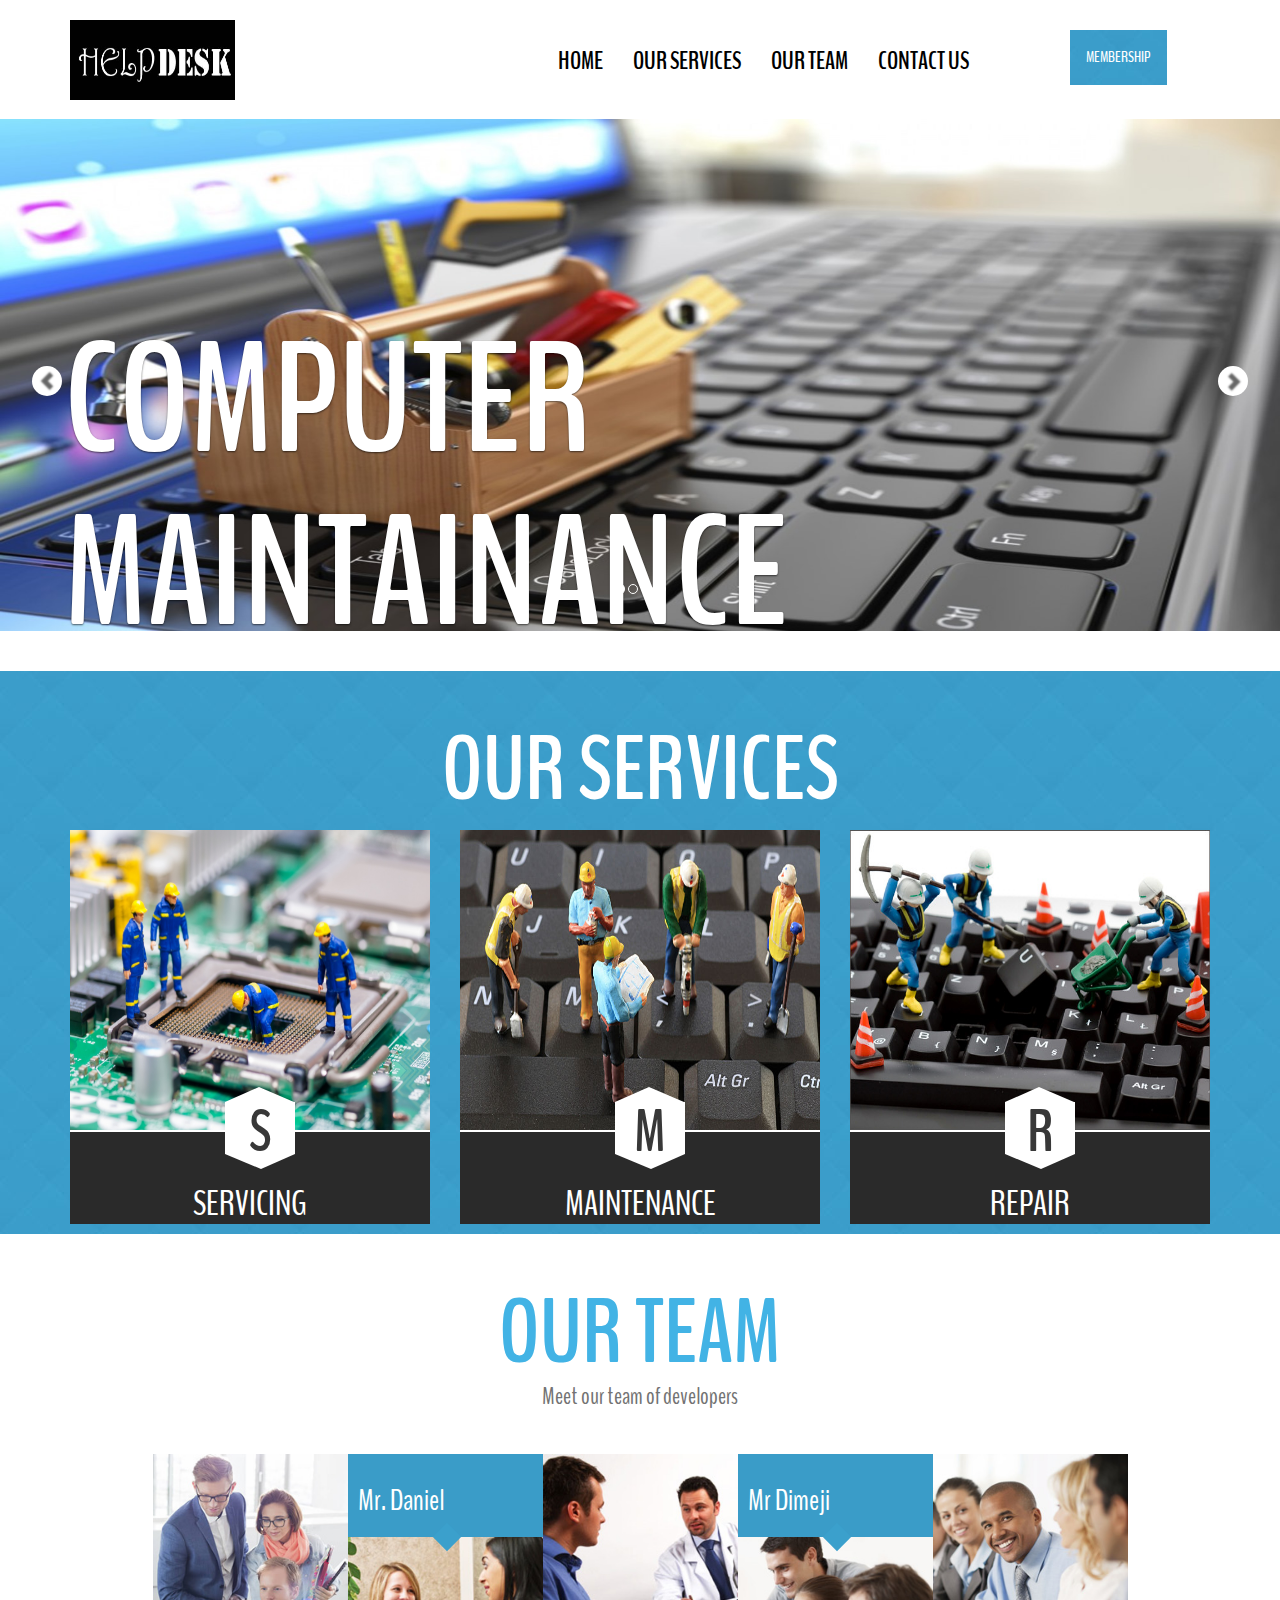
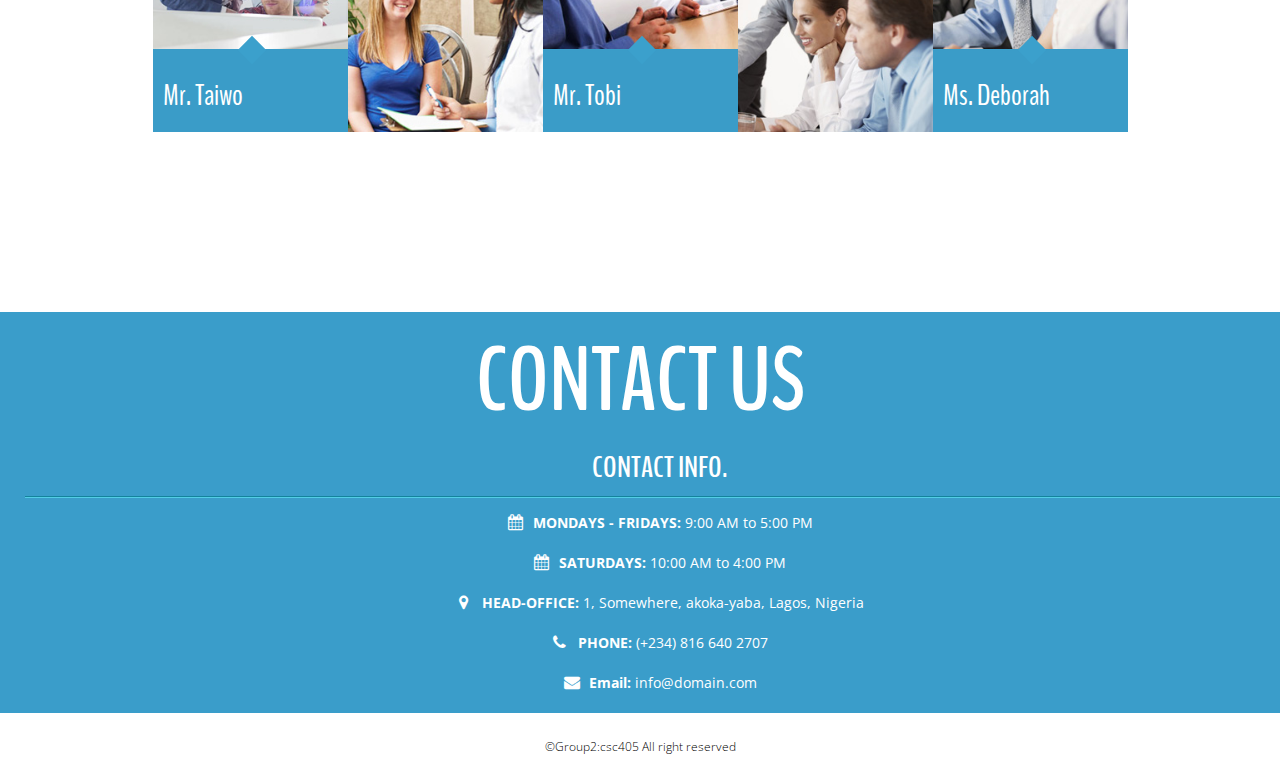
<file: index.html>
<!DOCTYPE html>
<html lang="en">

<head>
	<meta charset="UTF-8">
	<title>Computer Servicing Helpdesk</title>
	<link rel="stylesheet" href="front/css/font-awesome.min.css">
	<link rel="stylesheet" href="front/css/bootstrap.min.css">
	<link rel="stylesheet" href="front/css/style.css">
	<link href='http://fonts.googleapis.com/css?family=Open+Sans:600italic,400,800,700,300' rel='stylesheet' type='text/css'>
	<link href='http://fonts.googleapis.com/css?family=BenchNine:300,400,700' rel='stylesheet' type='text/css'>
</head>

<body>

	<!--header section -->
	<header class="top-header">
		<div class="container">
			<div class="row">
				<div class="col-xs-2 header-logo">
					<br>
					<a href="index.html"><img src="front/img/logo.jpg" alt=" " class="img-responsive logo"></a>
				</div>

				<div class="col-md-8">
					<nav class="navbar navbar-default">
						<div class="container-fluid nav-bar">
							<!-- Brand and toggle get grouped for better mobile display -->
							<div class="navbar-header">
								<button type="button" class="navbar-toggle collapsed" data-toggle="collapse" data-target="#bs-example-navbar-collapse-1">
					        <span class="sr-only">Toggle navigation</span>
					        <span class="icon-bar"></span>
					        <span class="icon-bar"></span>
					        <span class="icon-bar"></span>
							<span class="icon-bar"></span>
					      </button>
							</div>

							<!-- Collect the nav links, forms, and other content for toggling -->
							<div class="collapse navbar-collapse" id="bs-example-navbar-collapse-1">

								<ul class="nav navbar-nav navbar-right">
									<li><a class="menu active" href="#home">Home </a></li>
									<li><a class="menu" href="#service">our services </a></li>
									<li><a class="menu" href="#team">our team</a></li>
									<li><a class="menu" href="#contact"> contact us</a></li>
								</ul>
							</div>
							<!-- /navbar-collapse -->

						</div>
						<!-- / .container-fluid -->
					</nav>
				</div>
				<div class="col-xs-2 header-logo dropdown">
					<button class="drop">MEMBERSHIP</button>
					<div class="drop-content">
						<a href="login.php">Sign In</a>
						<a href="registermembers.php">Sign Up</a>
					</div>
				</div>
			</div>
		</div>
	</header>
	<!-- end of header area -->




	<section class="slider" id="home">
		<div class="container-fluid">
			<div class="row">

				<div id="carouselHacked" class="carousel slide carousel-fade" data-ride="carousel">
					<ol class="carousel-indicators">
						<li data-target="#carouselExampleIndicators" data-slide-to="0" class="active"></li>
						<li data-target="#carouselExampleIndicators" data-slide-to="1"></li>
						<li data-target="#carouselExampleIndicators" data-slide-to="2"></li>
						<li data-target="#carouselExampleIndicators" data-slide-to="3"></li>
					</ol>
					<div class="header-backup"></div>
					<!-- Wrapper for slides -->
					<div class="carousel-inner" role="listbox">
						<div class="item active">
							<img src="front/img/slide-one.jpg" alt="">
							<div class="carousel-caption">
								<h1>Computer <br /> Maintainance</h1>
							</div>
						</div>
						<div class="item">
							<img src="front/img/slide-two.jpg" alt="">
							<div class="carousel-caption">
								<h1>Computer <br /> Servicing</h1>


							</div>
						</div>
						<div class="item">
							<img src="front/img/slide-three.jpg" alt="">
							<div class="carousel-caption">
								<h1>Data <br /> Recovery </h1>


							</div>
						</div>
						<div class="item">
							<img src="front/img/slide-four.jpg" alt="">
							<div class="carousel-caption">
								<h1>Computer <br /> Repair</h1>


							</div>
						</div>
					</div>

					<!-- Controls -->
					<a class="left carousel-control" href="#carouselHacked" role="button" data-slide="prev">
						<span class="glyphicon glyphicon-chevron-left" aria-hidden="true"></span>
						<span class="sr-only">Previous</span>
					</a>
					<a class="right carousel-control" href="#carouselHacked" role="button" data-slide="next">
						<span class="glyphicon glyphicon-chevron-right" aria-hidden="true"></span>
						<span class="sr-only">Next</span>
					</a>
				</div>

			</div>
		</div>
	</section>
	<!-- end of slider section -->


	<!-- service section -->
	<section class="service text-center" id="service">
		<div class="container">
			<div class="row">
				<h2>our services</h2>


				<div class="col-md-4 col-sm-6">
					<div class="single-service-detail clearfix">
						<div class="service-img">
							<img src="front/img/servicing.jpg" alt="">
						</div>

						<div class="service-details">
							<div class="pentagon-text">
								<h1>S</h1>
							</div>

							<h3>SERVICING</h3>

						</div>
					</div>
				</div>

				<div class="col-md-4 col-sm-6">
					<div class="single-service-detail">
						<div class="service-img">
							<img class="img-responsive" src="front/img/maintain.jpg" alt="">
						</div>

						<div class="service-details">
							<div class="pentagon-text">
								<h1>M</h1>
							</div>

							<h3>MAINTENANCE</h3>

						</div>
					</div>
				</div>


				<div class="col-md-4 col-sm-6">
					<div class="single-service-detail">
						<div class="service-img">
							<img class="img-responsive" src="front/img/repair.jpg" alt="">
						</div>

						<div class="service-details">
							<div class="pentagon-text">
								<h1>R</h1>
							</div>

							<h3>REPAIR</h3>

						</div>
					</div>
				</div>

			</div>
		</div>
	</section>
	<!-- end of service section -->


	<!-- team section -->

	<section class="team" id="team">
		<div class="container">
			<div class="row">
				<div class="team-heading text-center">
					<h2>OUR TEAM</h2>

					<h4>Meet our team of developers</h4>
				</div>

				<div class="col-md-1 single-member col-sm-4">
				</div>

				<div class="col-md-2 single-member col-sm-4">
					<div class="person">
						<img class="img-responsive" src="front/img/item1.jpg" alt="member-1">
					</div>

					<div class="person-detail">
						<div class="arrow-bottom"></div>
						<h3>Mr. Taiwo</h3>

					</div>

				</div>

				<div class="col-md-2 single-member col-sm-4">

					<div class="person-detail">
						<div class="arrow-top"></div>
						<h3>Mr. Daniel</h3>

					</div>
					<div class="person">
						<img class="img-responsive" src="front/img/item2.jpg" alt="member-2">
					</div>
				</div>

				<div class="col-md-2 single-member col-sm-4">
					<div class="person">
						<img class="img-responsive" src="front/img/item3.jpg" alt="member-3">
					</div>
					<div class="person-detail">
						<div class="arrow-bottom"></div>
						<h3>Mr. Tobi</h3>

					</div>
				</div>

				<div class="col-md-2 single-member col-sm-4">
					<div class="person-detail">
						<div class="arrow-top"></div>
						<h3>Mr Dimeji</h3>

					</div>
					<div class="person">
						<img class="img-responsive" src="front/img/item4.jpg" alt="member-4">
					</div>
				</div>

				<div class="col-md-2 single-member col-sm-4">
					<div class="person">
						<img class="img-responsive" src="front/img/item5.jpg" alt="member-5">
					</div>

					<div class="person-detail">
						<div class="arrow-bottom"></div>
						<h3>Ms. Deborah</h3>

					</div>
				</div>

				<div class="col-md-1 single-member col-sm-4">
				</div>


			</div>
		</div>
	</section>
	<!-- end of team section -->


	<!-- contact section starts here -->
	<section id="contact">
		<div>
			<div class="row">
				<div class="contact-caption clearfix">
					<div class="contact-heading text-center">
						<h2>contact us</h2>
					</div>

					<div class="text-center contact-info ">
						<h3>contact info.</h3>
						<div class="info-detail">
							<ul>
								<li><i class="fa fa-calendar"></i><span>MONDAYS - FRIDAYS:</span> 9:00 AM to 5:00 PM</li>
							</ul>
							<ul>
								<li><i class="fa fa-calendar"></i><span>SATURDAYS:</span> 10:00 AM to 4:00 PM</li>
							</ul>
							<ul>
								<li><i class="fa fa-map-marker"></i><span>HEAD-OFFICE:</span> 1, Somewhere, akoka-yaba, Lagos, Nigeria</li>
							</ul>
							<ul>
								<li><i class="fa fa-phone"></i><span>PHONE:</span> (+234) 816 640 2707</li>
							</ul>
							<ul>
								<li><i class="fa fa-envelope"></i><span>Email:</span> info@domain.com</li>
							</ul>
						</div>
					</div>
				</div>
			</div>
		</div>
	</section>
	<!-- end of contact section -->


	<!-- footer starts here -->
	<footer class="footer clearfix">
		<div class="container">
			<div class="row">
				<div class="text-center footer-para">
					<p>&copy;Group2:csc405 All right reserved</p>
				</div>
			</div>
		</div>
	</footer>





	<!-- script tags
	============================================================= -->
	<script src="front/js/jquery-2.1.1.js"></script>
	<script src="http://maps.google.com/maps/api/js?sensor=true"></script>
	<script src="front/js/gmaps.js"></script>
	<script src="front/js/smoothscroll.js"></script>
	<script src="front/js/bootstrap.min.js"></script>
	<script src="front/js/custom.js"></script>

</body>

</html>
</file>
<file: front/css/style.css>
body{
	margin: 0;
	padding: 0;
	font-family: 'BenchNine', sans-serif;
}
li{
	list-style: none;
}

a:hover, a:visited, a{
	text-decoration: none;
}
h1, h2{
	text-transform: uppercase;
	font-weight: bold;
}


/*header area*/
.top-header{
	background: white !important;
	position: fixed;
	width: 100%;
	z-index: 99999;
}
.header-backup{
	width: 20px;
	height: 119px;
	background: transparent;
	margin:auto;
}
.top-header img.logo{
	height: 80px;
	width: 250px;
	margin-bottom: 15px;
	margin-top: 0;
	transition:all .5s ease 0s;
  -webkit-transition:all .5s ease 0s;
  -moz-transition:all .5s ease 0s;
  -o-transition:all .5s ease 0s;
  -ms-transition:all .5s ease 0s;
}
.navbar-default {
  background-color: transparent;
  border-color: transparent;
  margin-bottom: 0;
  margin-top: 8px;
  transition:all .5s ease 0s;
  -webkit-transition:all .5s ease 0s;
  -moz-transition:all .5s ease 0s;
  -o-transition:all .5s ease 0s;
  -ms-transition:all .5s ease 0s;
}
.nav-bar{
	margin-top: 27px;
}
.navbar-toggle span{
	color: #fff;
}
ul.nav{
	margin: 0;
	padding: 0;
}
.navbar-default .navbar-nav>li>a {
 	font-size: 25px;
	color: #000;
	text-transform: uppercase;
	transition: all .7s ease 0s;
	-webkit-transition: all .7s ease 0s;
	-moz-transition: all .7s ease 0s;
	-o-transition: all .7s ease 0s;
	-ms-transition: all .7s ease 0s;
	
	font-weight: bold;
}
.navbar-default .navbar-nav>li>a:hover{
	color: #999;
}
.navbar-default .navbar-toggle .icon-bar {
  background-color: #000;
}
li a.selected{
	color: #42b3e5 !important;
}
.navbar-default .navbar-toggle {
  border-color: #fff;
  margin-top: 4px;
}



/* Dropdown Button */
.dropdown{
	padding-top: 30px;
	padding-left: 40px;
	
	}

.drop {
    background: url(../img/pattern.jpg);
	  font-size: 20px;
    color: white;
    padding: 16px;
    font-size: 16px;
    border: none;
    }

.drop-content {
    display: none;
    position: absolute;
    background:  url(../img/btn-bg.jpg);
	  font-size: 15px;
		font-family: cursive;
    min-width: 96px;
		color: white;
    z-index: 1;
}


.drop-content a {
    padding: 12px 16px;
    text-decoration: none;
    display: block;
}


.drop-content a:hover {
	background: url(../img/pattern.jpg);
	}


.dropdown:hover .drop-content {
    display: block;
}


.drop:hover{
    background: black;
		color: white;
}


/*slider area*/
#image1{
	width: 2000px;
	height: 800px;
}
.slider-row{
	margin: 0;
	padding: 0;
}
.slider-wrapper{
	margin: 0;
	padding: 0 !important;
	background: #000 !important;
}
.carousel-caption h1{
	font-size: 157px;
	color: #fff;
	text-transform: uppercase;
	margin-bottom: 0;
}
.carousel-caption p{
	font-size: 40px;
	color: #fff;
	text-transform: uppercase;
	font-weight: bold;
	margin-top: 0;
}

.carousel-control{
	width: 5%;
}

.carousel-caption {
	position: absolute;
	text-align: left;
	left: 5%;
    line-height: 1;
    top: 50%;
    margin-top: -100px;
}
.carousel-control .glyphicon-chevron-left, .carousel-control .icon-prev {
  font-size: 18px;
  padding: 5px;
  background: #fff;
  border-radius: 50%;
  color: transparent;
  margin-left: 0;
  margin-top: 50px;
}
.carousel-control .glyphicon-chevron-right, .carousel-control .icon-next {
  font-size: 18px;
  padding: 5px;
  background: #fff;
  border-radius: 50%;
  color: transparent;
  margin-right: 0;
  margin-top: 50px;
}

/*service area*/
.service{
	background: url(../img/pattern.jpg);
	background-repeat: repeat-y;
	margin-top: 40px;
}
.service h2{
	font-size: 90px;
	color: #fff;
	margin-top: 50px;
}
.service h4{
	font-size: 24px;
	color: #000;
	margin-bottom: 45px;
}
.service-img img{
	width: 100%;
	height: 300px;
}
.single-service-detail{
	position: relative;
}
.pentagon-text h1{
	font-size: 60px;
	color: #383838;
	margin-top: 0;
	transition: all .7s ease 0s;
	-webkit-transition: all .7s ease 0s;
	-moz-transition: all .7s ease 0s;
	-o-transition: all .7s ease 0s;
	-ms-transition: all .7s ease 0s;
	position: absolute;
	  left: 15%;
	  width: 50px;
	  top: -6%;
}
.pentagon-text {
  width: 70px;
  height: 52px;
  background: #fff;
  position: relative;
   top: -30px;
  left: 43%;
}
.pentagon-text:before {
  content: "";
  position: absolute;
  top: -15px;
  left: 0;
  width: 0;
  height: 0;
  border-left: 34px solid transparent;
  border-right: 35px solid transparent;
  border-bottom: 15px solid #fff;
}
.pentagon-text:after {
  content: "";
  position: absolute;
  bottom: -15px;
  left: 0;
  width: 0;
  height: 0px;
  border-left: 36px solid transparent;
  border-right: 34px solid transparent;
  border-top: 15px solid #fff;
}
.service-details{
	background: #2a2a2a;
	border-top: 2px solid #fff;
	transition: all .7s ease 0s;
	-webkit-transition: all .7s ease 0s;
	-moz-transition: all .7s ease 0s;
	-o-transition: all .7s ease 0s;
	-ms-transition: all .7s ease 0s;
}
.service-details h3{
	font-size: 36px;
	color: #fff;
	margin-top: 0;
}
.service-details p{
	font-size: 13px;
	color: #fff;
	font-family: 'Open Sans', sans-serif;
	padding: 0 25px;
	padding-bottom: 30px;
}
.single-service-detail:hover .service-details{
	background: #3a9dca;
}
.single-service-detail:hover .pentagon-text h1{
	color: #3a9dca;
}




/*team section*/
.team{
	padding-bottom: 60px;
}
.team h2{
	font-size: 90px;
	color: #42b3e5;
	margin-top: 50px;
	margin-bottom: 0;
}
.team h4{
	font-size: 24px;
	color: #737373;
	margin-top: 0;
	margin-bottom: 45px;
}
.single-member{
	margin: 0;
	padding: 0;
}
.person img{
	width: 100%;
}
.person-detail{
	padding:10px;
	background: #3a9cc8;
	position: relative;
	transition: all .7s ease 0s;
	-webkit-transition: all .7s ease 0s;
	-moz-transition: all .7s ease 0s;
	-o-transition: all .7s ease 0s;
	-ms-transition: all .7s ease 0s;
}
.arrow-top{
	position: absolute;
	width: 20px;
	height: 20px;
	background: #3ba0cc;
	transform:rotate(45deg);
	-webkit-transform:rotate(45deg);
	-moz-transform:rotate(45deg);
	-o-transform:rotate(45deg);
	-ms-transform:rotate(45deg);
	bottom: -10px;
  	left: 46%;
  	transition: all .7s ease 0s;
	-webkit-transition: all .7s ease 0s;
	-moz-transition: all .7s ease 0s;
	-o-transition: all .7s ease 0s;
	-ms-transition: all .7s ease 0s;
}
.arrow-bottom{
	position: absolute;
	width: 20px;
	height: 20px;
	background: #3ba0cc;
	transform:rotate(45deg);
	-webkit-transform:rotate(45deg);
	-moz-transform:rotate(45deg);
	-o-transform:rotate(45deg);
	-ms-transform:rotate(45deg);
	top: -9px;
  left: 46%;
  transition: all .7s ease 0s;
	-webkit-transition: all .7s ease 0s;
	-moz-transition: all .7s ease 0s;
	-o-transition: all .7s ease 0s;
	-ms-transition: all .7s ease 0s;
}
.person-detail h3{
	font-size: 30px;
	color: #fff;
}
.person-detail p{
	font-size: 13px;
	color: #fff;
	font-family: 'Open Sans', sans-serif;
}
.single-member:hover .person-detail{
	background: #2a2a2a;
}
.single-member:hover .arrow-top{
	background: #2a2a2a;
}
.single-member:hover .arrow-bottom{
	background: #2a2a2a;
}


/*contact section*/
.contact-caption{
	background: #3a9dca;
}
.contact-heading h2{
	color: #fff;
	font-size: 90px;
}
.contact-info{
	padding-left: 40px;
}
.contact-info h3{
	padding-left: 0;
	font-size: 30px;
	color: #fff;
	text-transform: uppercase;
	font-weight: bold;
	border-bottom: 1px solid #13849c;
	padding-bottom: 12px;
	margin-bottom: 0;
}
.contact-form h3{
	padding-left: 0;
	font-size: 30px;
	color: #fff;
	text-transform: uppercase;
	font-weight: bold;
	border-bottom: 1px solid #13849c;
	padding-bottom: 12px;
	margin-bottom: 0;
}
.contact-info ul{
	margin: 0;
	padding: 0;
}
.contact-info ul li{
	font-family: 'Open Sans', sans-serif;
	font-size: 14px;
	color: #fff;
}
.contact-info i.fa{
	font-size: 16px;
  	padding-right: 12px;
  	width: 25px;
  	height: 38px;
}
.contact-info ul li span{
	font-weight: bold;
}
.contact-form input{
	width: 100%;
	height: 40px;
	background: #fff;
	font-size: 13px;
	color: #084a5c;
	font-family: 'Open Sans', sans-serif;
	padding: 12px;
	border:0;
	margin-bottom: 12px;
}
.contact-form textarea{
	font-family: 'Open Sans', sans-serif;
	padding:12px;
	width: 100%;
	height: 140px;
	border:0;
	margin-bottom: 12px;
}
.info-detail{
	border-top: 1px solid #53cde5;
	padding-top: 15px;
}
.form{
	border-top: 1px solid #53cde5;
	padding-top: 15px;
	text-align: right;
}
.contact-form input.submit-btn{
	width: 180px;
	height: 50px;
	float: right;
	font-size: 24px;
	color: #fff;
	background: url(../img/btn-bg.jpg);
	background-repeat: no-repeat;
	padding: 0;
	font-family: 'BenchNine', sans-serif;
	font-weight: bold;
	
}
.contact-form{
	padding-right: 40px;
}

/*gmap*/
#map{
	height: 830px;
}
.map{
	position: relative;
	overflow: hidden;
}
.contact{
	position: absolute;
	width: 100%;
	height: 830px;
	margin-top: 0px;
	left: 0;
	margin-top: -830px;
	background: rgba(0, 0, 0, 0.51);
}
.contact-caption{
	margin-top: 120px;
}

/*footer*/
.footer-para{
	margin: 0;
	padding: 0;
}
.footer p{
	font-size: 12px;
	color: #000;
	font-family: 'Open Sans', sans-serif;
	font-weight: 300;
	margin: 0;
	padding: 25px 0;

}
.footer a i.fa{
	font-size: 24px;
	color: #b1b1b1;
	padding: 22px 10px;
}
.footer a i.fa:hover{
	color: #42b3e5;
}

.carousel-inner{
	position: relative;
}



/*======================css for carousel=========================*/
.carousel-fade .carousel-inner .item {
  opacity: 0;
  transition-property: opacity;
}

.carousel-fade .carousel-inner .active {
  opacity: 1;
}

.carousel-fade .carousel-inner .active.left,
.carousel-fade .carousel-inner .active.right {
  left: 0;
  opacity: 0;
  z-index: 1;
}

.carousel-fade .carousel-inner .next.left,
.carousel-fade .carousel-inner .prev.right {
  opacity: 1;
}

.carousel-fade .carousel-control {
  	z-index: 2;
    opacity: 1;
    background-image: linear-gradient(to right,rgba(0,0,0,.0001) 0,rgba(0, 0, 0, 0) 100%);
}
@media all and (transform-3d), (-webkit-transform-3d) {
    .carousel-fade .carousel-inner > .item.next,
    .carousel-fade .carousel-inner > .item.active.right {
      opacity: 0;
      -webkit-transform: translate3d(0, 0, 0);
              transform: translate3d(0, 0, 0);
    }
    .carousel-fade .carousel-inner > .item.prev,
    .carousel-fade .carousel-inner > .item.active.left {
      opacity: 0;
      -webkit-transform: translate3d(0, 0, 0);
              transform: translate3d(0, 0, 0);
    }
    .carousel-fade .carousel-inner > .item.next.left,
    .carousel-fade .carousel-inner > .item.prev.right,
    .carousel-fade .carousel-inner > .item.active {
      opacity: 1;
      -webkit-transform: translate3d(0, 0, 0);
              transform: translate3d(0, 0, 0);
    }
}

/* just for demo purpose */
    html,
    body,
    .carousel,
    .carousel-inner,
    .carousel-inner .item {
      height: 100%;
    }


/******************************
responsive area
********************************/

/* md */
@media (min-width: 992px) and (max-width: 1199px) {
	.navbar-default .navbar-nav>li>a {
	  font-size: 20px;
	  padding: 14px 12px;
	}
	.carousel-caption h1 {
  		font-size: 120px;
  	}
  	.carousel-caption p {
  		font-size: 32px;
  	}
  	.carousel-caption button {
	  width: 215px;
	  height: 55px;
	  font-size: 26px;
	}
	h2 {
  		font-size: 75px !important;
  	}
  	h4 {
  		font-size: 22px !important;
  	}
  	.person-detail h3 {
  		font-size: 26px;
  	}
  	.person-detail p {
  		font-size: 12px;
  	}

}

/* sm */
@media (min-width: 768px) and (max-width: 991px) {
	.navbar-default .navbar-nav>li>a {
	  font-size: 16px;
	  padding: 10px 8px;
	}
	.carousel-caption h1 {
  		font-size: 90px;
  	}
  	.carousel-caption p {
  		font-size: 30px;
  	}
  	.carousel-caption button {
		 width: 180px;
		 height: 50px;
		 background: #3a9ecb;
		 color: #fff;
		 font-size: 22px;
	}
	h2 {
  		font-size: 70px !important;
  	}
  	h4 {
  		font-size: 18px !important;
  	}
  	#map{
		height: 1050px;
	}
	.contact{
		margin-top:-1050px;
		height: 1050px;
	}
	.contact-caption {
	 margin-top: 110px;
	}
}

/* xs */
@media (min-width: 480px) and (max-width: 767px) {
	.header-logo img{
	  margin-top: 20px;
	}
	.navbar-default .navbar-nav>li>a {
	  font-size: 20px;
	}
	.carousel-caption {
	    margin-top: -110px;
	}
	.carousel-caption h1 {
  		font-size: 75px;
  	}
  	.carousel-caption p {
  		font-size: 25px;
  	}
  	.carousel-caption button {
	  width: 160px;
	  height: 40px;
	  font-size: 20px;
	}
	#map{
		height: 1120px;
	}
	.contact{
		height: 1120px;
		margin-top: -1120px;
	}
	h2 {
	  font-size: 70px !important;
	}
	h4{
  		font-size: 21px !important;
  	}
	.contact-info ul {
	  margin-left: 4px;
	}
	.contact-info i.fa {
	  width: 25px;
	}
	.contact-caption {
	  margin-top: 140px;
	}
}

/* XS Portrait */
@media (max-width: 479px) {
	.top-header img.logo {
	  margin: 20px 10px;
	}
	.header-logo{
		margin-top: 20px !important;
	}
	.navbar-default .navbar-toggle {
		 border-color: #fff;
		 margin-top: -7px;
		 right: 10%;
	}
	.navbar-default .navbar-nav>li>a {
	  font-size: 16px;
	  text-align: left;
	}
	.header-backup{
		  height: 80px;
	}
	.carousel-caption {
	    margin-top: -60px;
	}
	.carousel-caption h1 {
  		  font-size: 20px;
  	}
  	.carousel-caption p {
  		font-size: 12px;
  	}
	.carousel-caption button {
	  width: 90px;
	  height: 23px;
	  font-size: 16px;
	}
	.carousel-control .glyphicon-chevron-right, .carousel-control .icon-next {
	  margin-top: 30px;
	}
	.carousel-control .glyphicon-chevron-left, .carousel-control .icon-prev {
	  margin-top: 30px;
	}
	.service h2 {
	  font-size: 50px;
	  color: #42b3e5;
	  margin-top: 30px;
	}
	.service h2 {
	  font-size: 50px;
	  margin-top: 40px;
	}
	.team h2 {
	  font-size: 50px;
	  margin-top: 40px;
	}
	h4 {
	  font-size: 18px !important;
	}
	.contact-caption{
		margin-top: 38%;
	}
	#map{
		height: 950px;
	}
	.contact{
		height: 950px;
		margin-top: -950px;
	}
	.contact-heading h2 {
	  font-size: 50px;
	  text-align: left;
	  margin-left: 15px;
	}
	.contact-info h3 {
	  margin-left: 8px;
	  font-size: 25px;
	  padding-bottom: 8px;
	}
	.info-detail {
	  margin-left: 8px;
	}
	.contact-info ul li {
	  font-size: 10px;
	}
	.contact-info i.fa {
	  font-size: 13px;
	  width: 20px;
	  height: 18px;
	}
	.contact-info, .contact-form{
		padding: 10px;
	}
	.contact-form h3 {
	  font-size: 25px;
	  padding-bottom: 8px;
	  margin-bottom: 0;
	  margin-right: 0px;
	}
	.footer a i.fa {
	  font-size: 18px;
	  padding: 25px 7px;
	}
	.footer p {
  		font-size: 10px;
  	}
}
@media (min-width: 0px) and (max-width: 767px) {
	.reg, .sign{
		display: none;
	}

}
</file>
